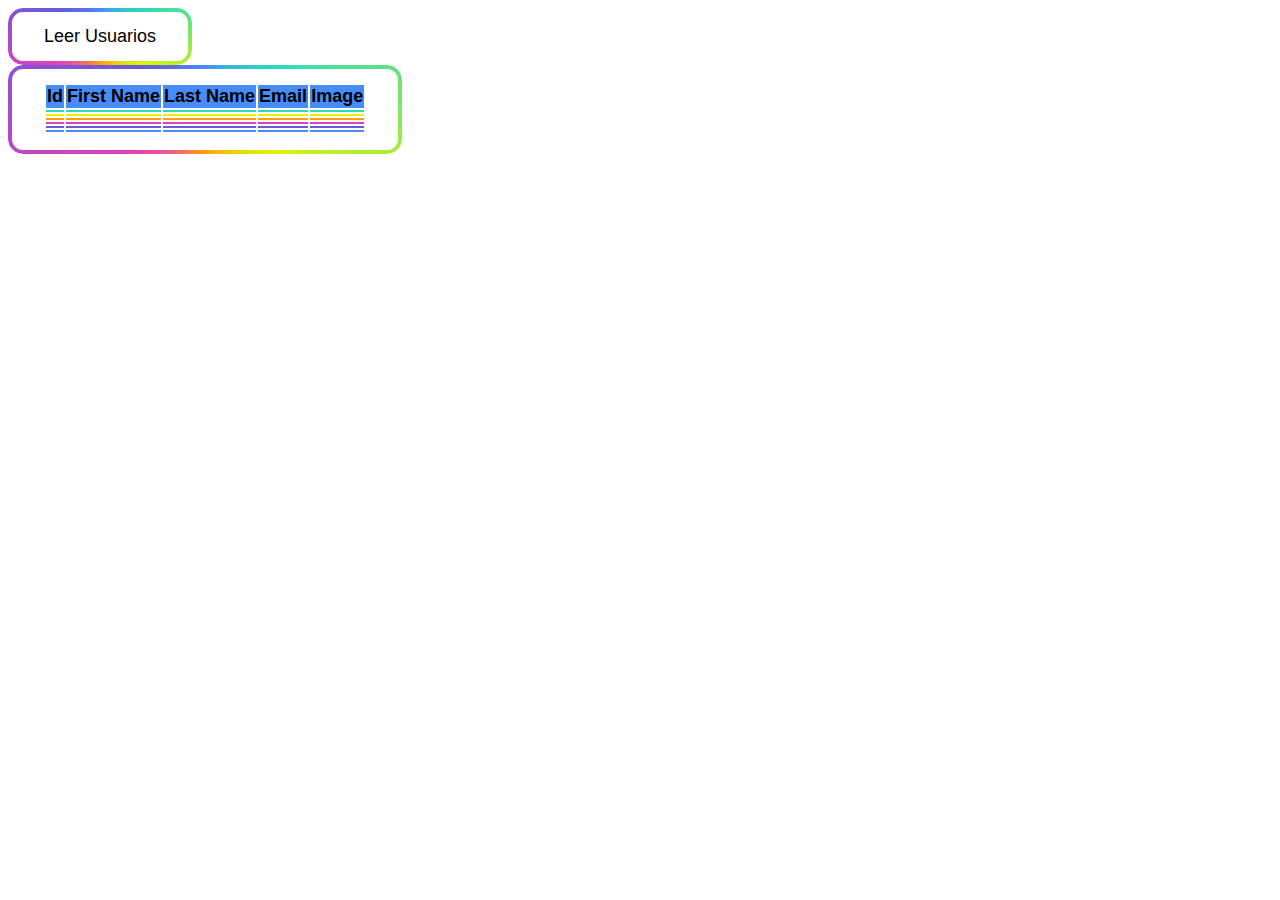
<file: index.html>
<!DOCTYPE html>
<html lang="en">
<head>
    <meta charset="UTF-8">
    <meta http-equiv="X-UA-Compatible" content="IE=edge">
    <meta name="viewport" content="width=device-width, initial-scale=1.0">
    <title>Document</title>
    <link rel="stylesheet" href="./api.css">
    <link href="https://cdn.jsdelivr.net/npm/bootstrap@5.3.0-alpha1/dist/css/bootstrap.min.css" rel="stylesheet" integrity="sha384-GLhlTQ8iRABdZLl6O3oVMWSktQOp6b7In1Zl3/Jr59b6EGGoI1aFkw7cmDA6j6gD" crossorigin="anonymous">
</head>
<body>
    <div class="container my-3 bg-light">
        <div class="col-md-12 text-center">
    <table class="container text-center" >
        <button onclick="getUsers()">Leer Usuarios</button>
        <tr style="background-color: #488cfb;">      
            <th> Id </th>
            <th> First Name </th> 
            <th> Last Name</th> 
            <th> Email </th> 
            <th> Image </th> 
          </tr>

        <tr style="background-color: #29dbbc;">      
          <th id="1"></th>
          <td id="7"></td> 
          <td id="13"></td> 
          <td id="19"></td> 
          <td id="25"></td> 
        </tr>
        <tr style="background-color:#ddf505;">
            <th id="2"></th>
            <td id="8"></td> 
            <td id="14"></td> 
            <td id="20"></td> 
            <td id="26"></td> 
        </tr>
        <tr style="background-color:#ff9f0e;">      
            <th id="3"></th>
            <td id="9"></td> 
            <td id="15"></td> 
            <td id="21"></td> 
            <td id="27"></td> 
        </tr>
   
        <tr style="background-color: #e440bb;">
            <th id="4"></th>
            <td id="10"></td> 
            <td id="16"></td> 
            <td id="22"></td>
            <td id="28"></td>  
        </tr>
        <tr style="background-color:#655adc;">
            <th id="5"></th>
            <td id="11"></td> 
            <td id="17"></td> 
            <td id="23"></td>
            <td id="29"></td>  
        </tr>
        <tr style="background-color:#488cfb;">
            <th id="6"></th>
            <td id="12"></td> 
            <td id="18"></td> 
            <td id="24"></td> 
            <td id="30"></td> 
        </tr>
      </table>
      </div></div>
      <script src="https://cdn.jsdelivr.net/npm/bootstrap@5.3.0-alpha1/dist/js/bootstrap.bundle.min.js" integrity="sha384-w76AqPfDkMBDXo30jS1Sgez6pr3x5MlQ1ZAGC+nuZB+EYdgRZgiwxhTBTkF7CXvN" crossorigin="anonymous"></script>
    <script src="api.js"></script>
</body>
</html>
</file>
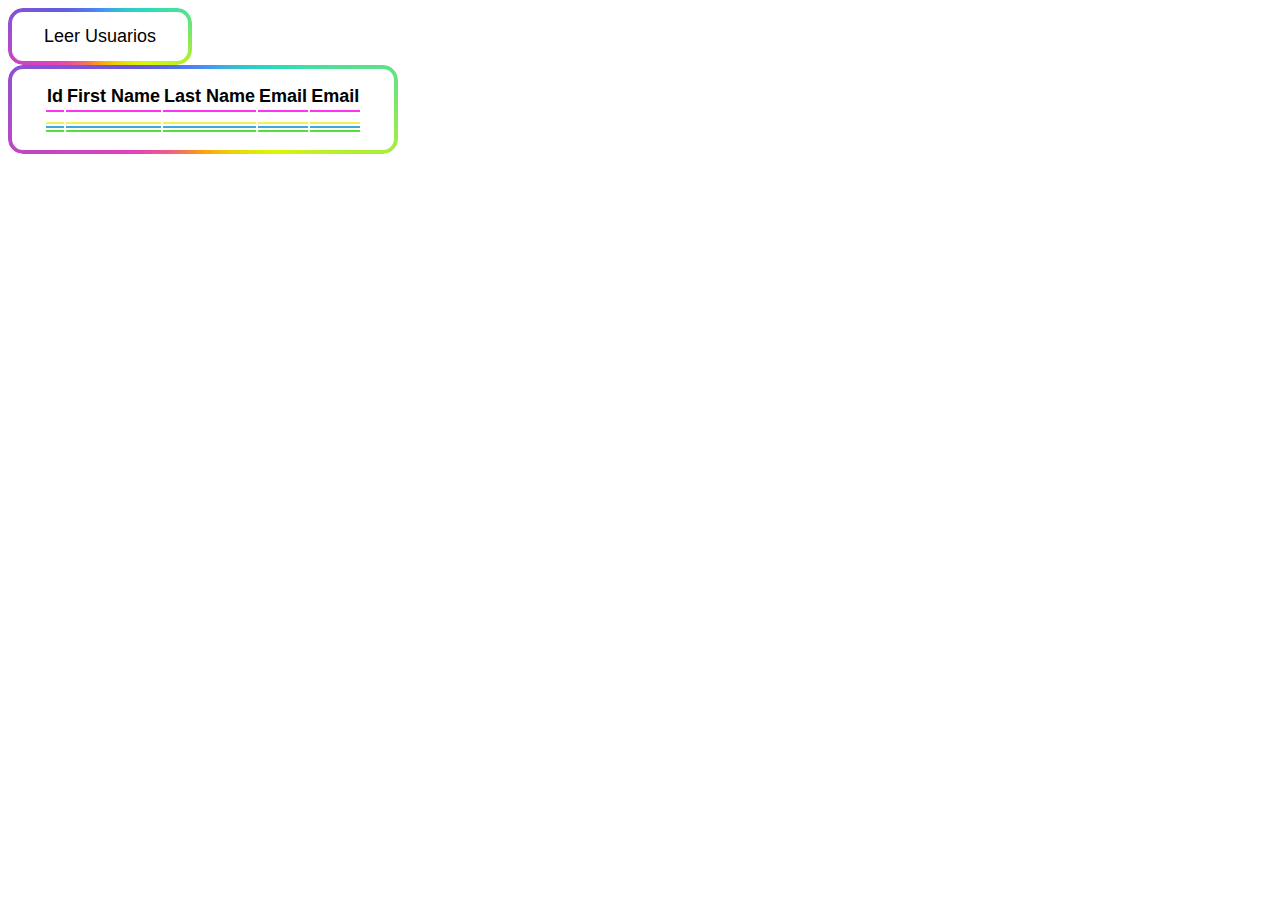
<file: api.html>
<!DOCTYPE html>
<html lang="en">
<head>
    <meta charset="UTF-8">
    <meta http-equiv="X-UA-Compatible" content="IE=edge">
    <meta name="viewport" content="width=device-width, initial-scale=1.0">
    <title>Document</title>
    <link rel="stylesheet" href="./api.css">
    <link href="https://cdn.jsdelivr.net/npm/bootstrap@5.3.0-alpha1/dist/css/bootstrap.min.css" rel="stylesheet" integrity="sha384-GLhlTQ8iRABdZLl6O3oVMWSktQOp6b7In1Zl3/Jr59b6EGGoI1aFkw7cmDA6j6gD" crossorigin="anonymous">
</head>
<body>
    <div class="container my-3 bg-light">
        <div class="col-md-12 text-center">
    <table class="container text-center" >
        <button onclick="getUsers()">Leer Usuarios</button>
        <tr>      
            <th> Id </th>
            <th> First Name </th> 
            <th> Last Name</th> 
            <th> Email </th> 
            <th> Email </th> 
          </tr>
          <tbody style="background: rgba(255, 0, 238, 0.804);">
        <tr>      
          <th id="1"></th>
          <td id="7"></td> 
          <td id="13"></td> 
          <td id="19"></td> 
          <td id="25"></td> 
        </tr>
    </tbody>
    <tbody >
        <tr>
            <th id="2"></th>
            <td id="8"></td> 
            <td id="14"></td> 
            <td id="20"></td> 
            <td id="26"></td> 
        </tr>
        <tr>      
            <th id="3"></th>
            <td id="9"></td> 
            <td id="15"></td> 
            <td id="21"></td> 
            <td id="27"></td> 
        </tr>
    </tbody>
    <tbody style="background: rgba(244, 238, 42, 0.804);">
        <tr>
            <th id="4"></th>
            <td id="10"></td> 
            <td id="16"></td> 
            <td id="22"></td>
            <td id="28"></td>  
        </tr>
    </tbody>
    <tbody style="background: rgba(18, 147, 217, 0.804);">
        <tr>
            <th id="5"></th>
            <td id="11"></td> 
            <td id="17"></td> 
            <td id="23"></td>
            <td id="29"></td>  
        </tr>
    </tbody>
    <tbody style="background: rgba(40, 216, 10, 0.804);">
        <tr>
            <th id="6"></th>
            <td id="12"></td> 
            <td id="18"></td> 
            <td id="24"></td> 
            <td id="30"></td> 
        </tr>
    </tbody>
      </table>
      </div></div>
      <script src="https://cdn.jsdelivr.net/npm/bootstrap@5.3.0-alpha1/dist/js/bootstrap.bundle.min.js" integrity="sha384-w76AqPfDkMBDXo30jS1Sgez6pr3x5MlQ1ZAGC+nuZB+EYdgRZgiwxhTBTkF7CXvN" crossorigin="anonymous"></script>
    <script src="api.js"></script>
</body>
</html>
</file>
<file: api.css>
.avatar {
    width: 50px;
    height: 50px;
    background-repeat: no-repeat;
    background-position: 50%;
    background-size: 100% auto;
    border-radius:50%
}

button , table{
    --border-radius: 15px;
    --border-width: 4px;
    appearance: none;
    position: relative;
    padding: 1em 2em;
    border: 0;
    background-color: #ffffff;
    font-family: "Roboto", Arial, "Segoe UI", sans-serif;
    font-size: 18px;
    font-weight: 500;
    color: rgb(0, 0, 0);
    z-index: 2;
   }
   
   button::after, table::after {
    --m-i: linear-gradient(#000, #000);
    --m-o: content-box, padding-box;
    content: "";
    position: absolute;
    left: 0;
    top: 0;
    width: 100%;
    height: 100%;
    padding: var(--border-width);
    border-radius: var(--border-radius);
    background-image: conic-gradient(
           #488cfb,
           #29dbbc,
           #ddf505,
           #ff9f0e,
           #e440bb,
           #655adc,
           #488cfb
       );
    -webkit-mask-image: var(--m-i), var(--m-i);
    mask-image: var(--m-i), var(--m-i);
    -webkit-mask-origin: var(--m-o);
    mask-origin: var(--m-o);
    -webkit-mask-clip: var(--m-o);
    mask-composite: exclude;
    -webkit-mask-composite: destination-out;
    filter: hue-rotate(0);
    animation: rotate-hue linear 500ms infinite;
    animation-play-state: paused;
   }
   
   button:hover::after , table:hover::after{
    animation-play-state: running;
   }
   
   @keyframes rotate-hue {
    to {
     filter: hue-rotate(1turn);
    }
   }
   
   button,
   button::after , table,
   table::after {
    box-sizing: border-box;
   }
   
   button:active,  table:active {
    --border-width: 5px;
   }
</file>
